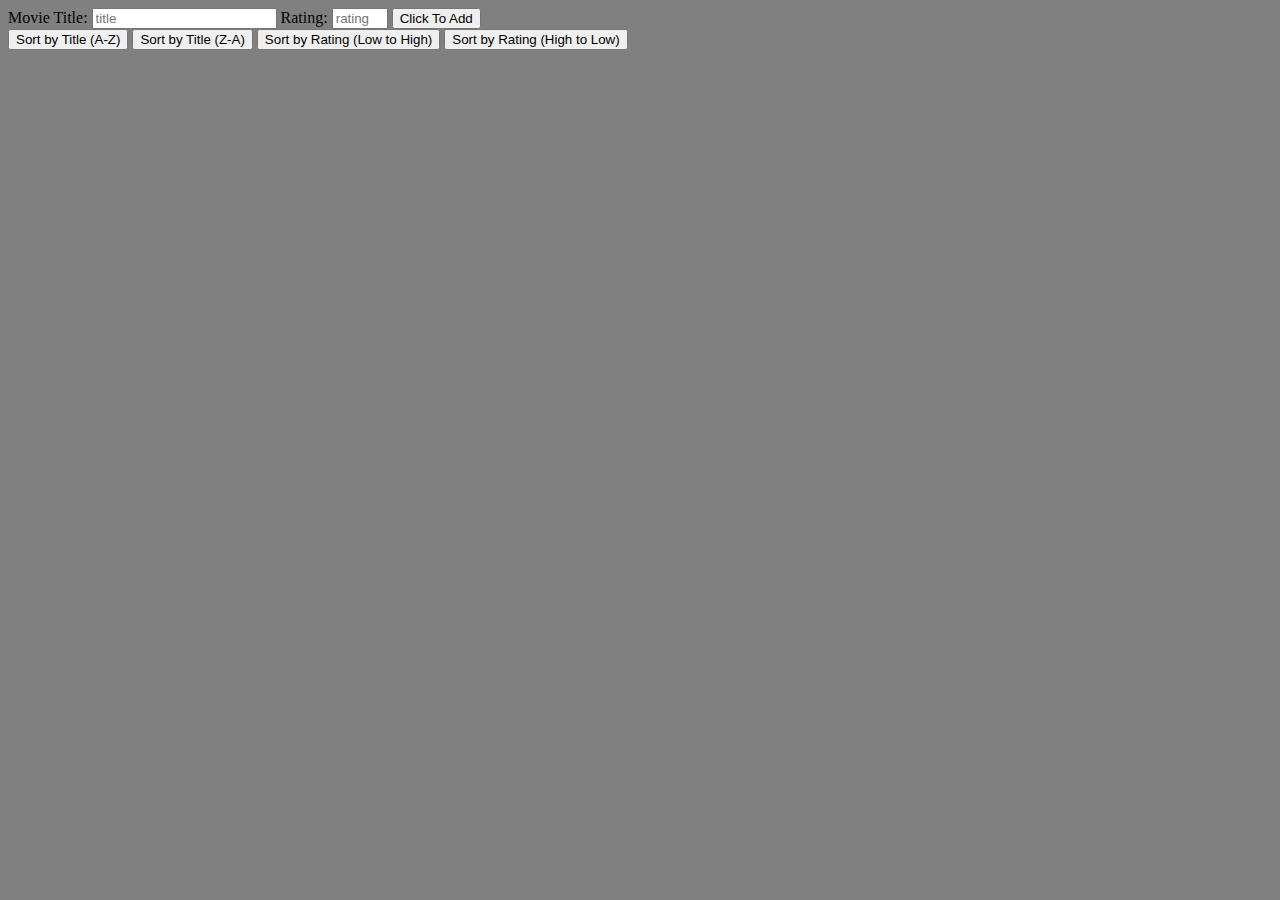
<file: Twitter_Bootsrap/Movie_app/app.html>
<!DOCTYPE html>
<html lang="en">
<head>
    <meta charset="UTF-8">
    <meta name="viewport" content="width=device-width, initial-scale=1.0">
    <title>Movie App!</title>
</head>
<body>
    <form id="movie-form">
        Movie Title:
        <input id="title" type="text" name="title" placeholder="title">
        Rating:
        <input id="rating" type="number" name="rating" placeholder="rating" min="0" max="10">
        <button type="submit">Click To Add</button>
    </form>
    <div>
        <button id="sort-title-asc">Sort by Title (A-Z)</button>
        <button id="sort-title-desc">Sort by Title (Z-A)</button>
        <button id="sort-rating-asc">Sort by Rating (Low to High)</button>
        <button id="sort-rating-desc">Sort by Rating (High to Low)</button>
      </div>
    
    <ul id="movie-list"></ul>



</body>
<script src="https://code.jquery.com/jquery-3.7.0.js"></script>
<script src="app.js"></script>
</html>
</file>
